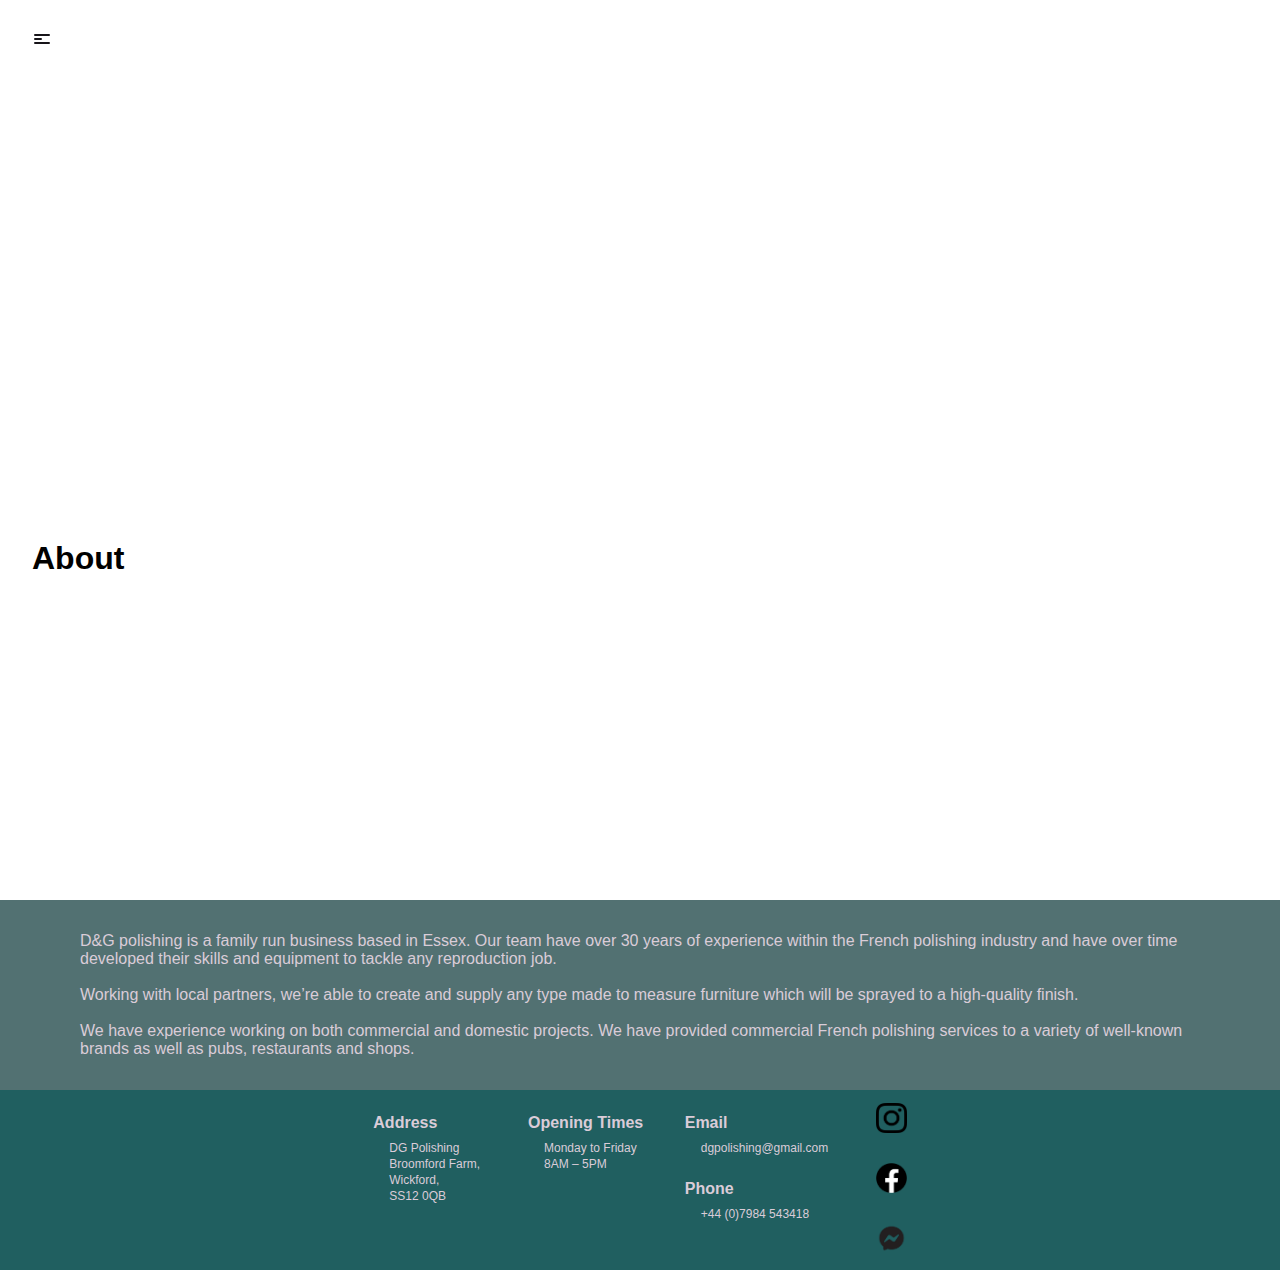
<file: about.html>
<!DOCTYPE html>
<html lang="en">
<head>
    <meta charset="UTF-8">
    <meta http-equiv="X-UA-Compatible" content="IE=edge">
    <meta name="viewport" content="width=device-width, initial-scale=1.0">
    <title>D&G Polishing || French Polishing Essex</title>

    <link rel="stylesheet" href="./css/style.css">

</head>
<body>

    <!-- Nav -->
    <nav class="nav-bar">
        <!-- <img src="../img/branding.svg" alt=""> -->
        <div class="burger">
            <div class="slice"></div>
            <div class="slice"></div>
            <div class="slice"></div>
        </div>
        
        <ul class="nav-container">
            <li><a href="/index.html" class="nav-link">Home</a></li>
            <li><a href="./about.html" class="nav-link">About</a></li>
            <li><a href="./services.html" class="nav-link">Services</a></li>
            <li><a href="./contact.html" class="nav-link">Contact</a></li>
        </ul>
    </nav>

    <!-- main -->
    <section class="hero">
        <h1 class="page-title">About</h1>
    </section>
    <section class="team">
        <div class="wrapper">
            <p class="main-page-content">
                D&G polishing is a family run business based in Essex. Our team have over 30 years of experience within the French polishing industry and have over time developed their skills and equipment to tackle any reproduction job.
                <br><br>
                Working with local partners, we’re able to create and supply any type made to measure furniture which will be sprayed to a high-quality finish.
                <br><br>
                We have experience working on both commercial and domestic projects. We have provided commercial French polishing services to a variety of well-known brands as well as pubs, restaurants and shops.
            </p>
        </div>
    </section>

<!-- Footer -->
<footer class="page-footer">

    <ul class="cards footer-info">

        <li class="card card1">
            <h4>Address</h4>
            <p>
                DG Polishing
                <br>
                Broomford Farm,
                <br>
                Wickford,
                <br>
                SS12 0QB 
            </p>
        </li>
        <li class="card card2">
            <h4>Opening Times</h4>
            <p>
                Monday to Friday
                <br>
                8AM – 5PM 
            </p>
        </li>

        <div class="contact-info">
            <li class="card card1">
                <h4>Email</h4>
                <p>
                    dgpolishing@gmail.com 
                </p>
            </li>
            <li class="card card2">
                <h4>Phone</h4>
                <p>
                    +44 (0)7984 543418 
                </p>
            </li>
        </div>    
    </ul>

    <ul class="social">
        <li>
            <a href="" class="social-links">
                <img src="./img/insta-logo.png" alt="Instagram Logo" class="social-img insta-logo">
            </a>
        </li>
        <li>
            <a href="" class="social-links">
                <img src="./img/f_logo_RGB-Black_250.png" alt="Facebok Logo" class="social-img fb-logo">
            </a>
        </li>
        <li>
            <a href="" class="social-links">
                <img src="./img/M_logo_Black.png" alt="Messenger Logo" class="social-img messenger-logo">
            </a>
        </li>
    </ul>
</footer>

    <script src="./js/main.js"></script>
</body>
</html>
</file>
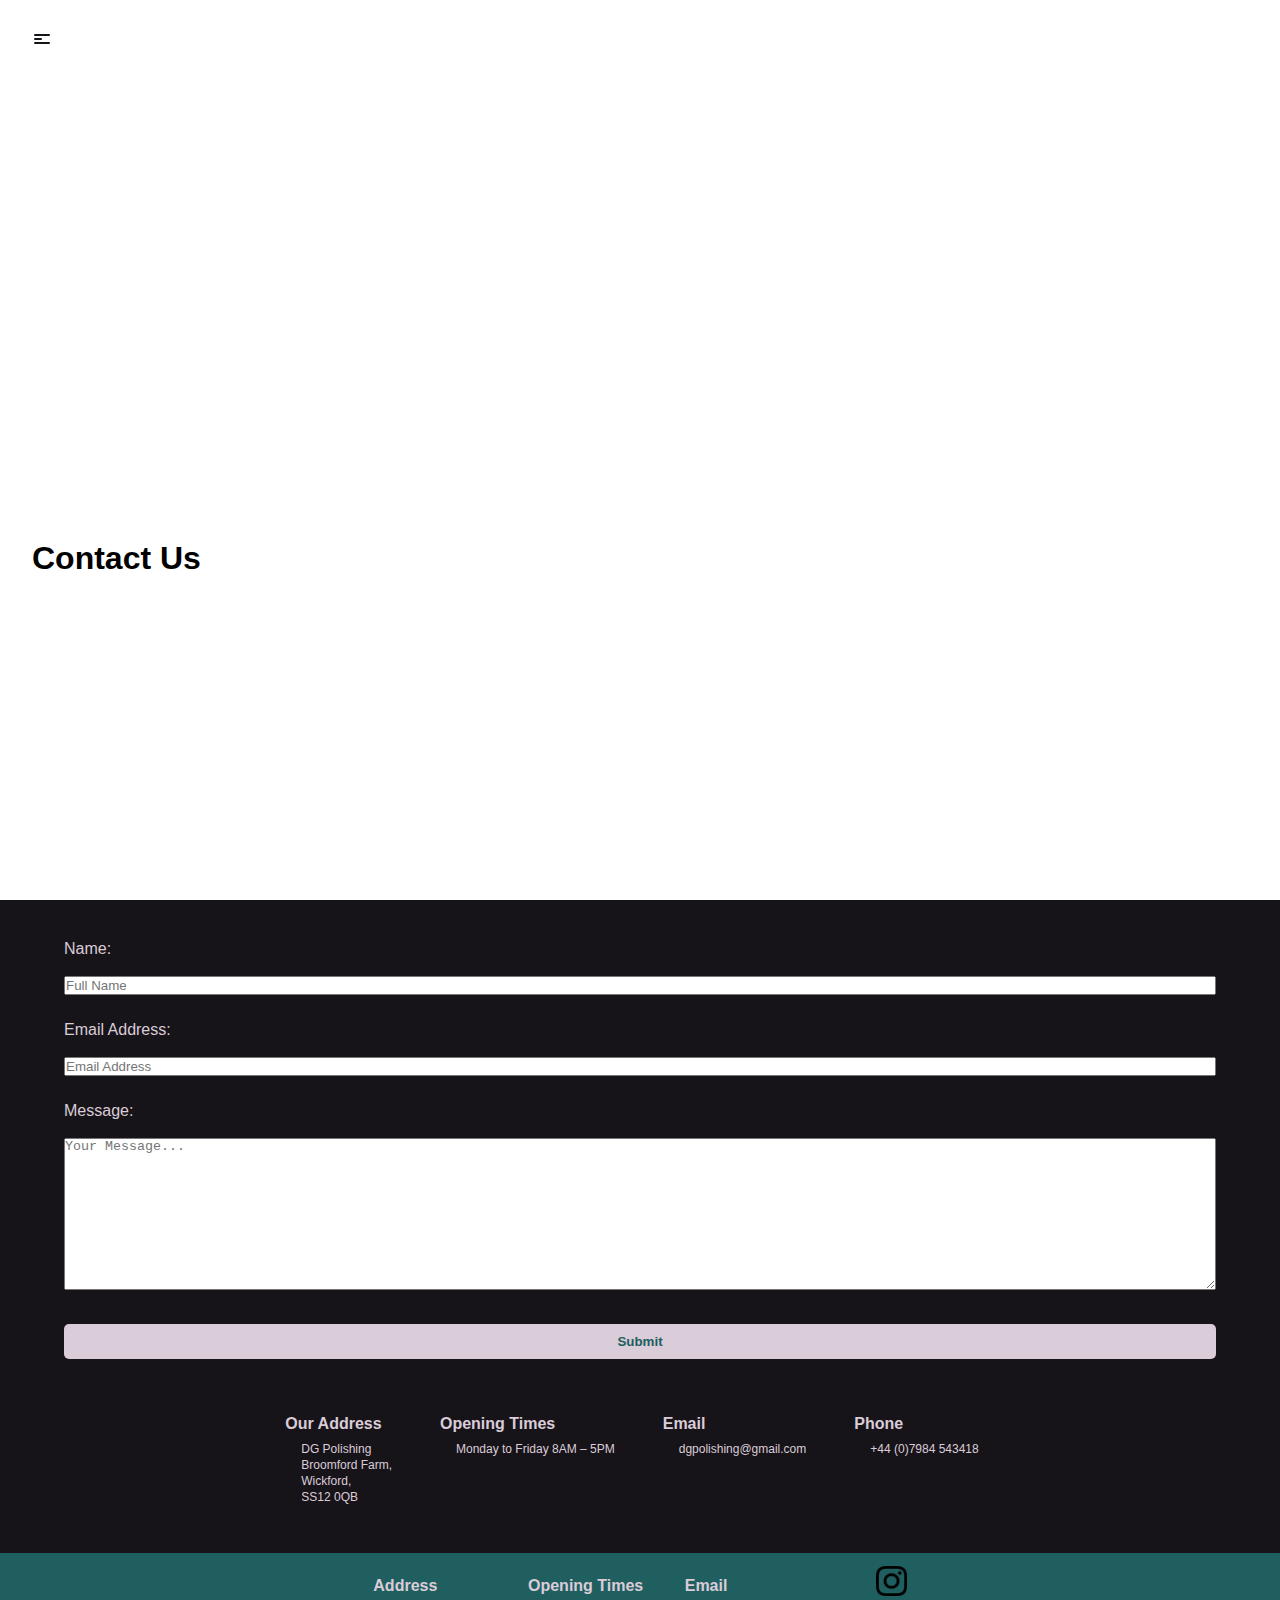
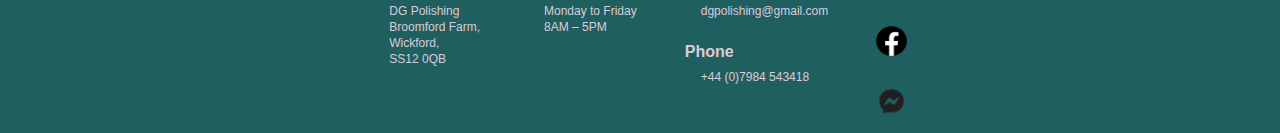
<file: contact.html>
<!DOCTYPE html>
<html lang="en">
<head>
    <meta charset="UTF-8">
    <meta http-equiv="X-UA-Compatible" content="IE=edge">
    <meta name="viewport" content="width=device-width, initial-scale=1.0">
    <title>D&G Polishing || French Polishing Essex</title>

    <link rel="stylesheet" href="./css/style.css">

</head>
<body>

    <!-- Nav -->
    <nav class="nav-bar">
        <!-- <img src="../img/branding.svg" alt=""> -->
        <div class="burger">
            <div class="slice"></div>
            <div class="slice"></div>
            <div class="slice"></div>
        </div>
        
        <ul class="nav-container">
            <li><a href="/index.html" class="nav-link">Home</a></li>
            <li><a href="./about.html" class="nav-link">About</a></li>
            <li><a href="./services.html" class="nav-link">Services</a></li>
            <li><a href="./contact.html" class="nav-link">Contact</a></li>
        </ul>
    </nav>

    <!-- main -->
    <section class="hero">
        <h1 class="page-title">Contact Us</h1>
    </section>
    <section class="contact-section">
        <div class="wrapper">
            <form action="" class="contact-us subsection-container contact-page-form" autocomplete="on">
                <label for="name">Name:</label><br>
                <input type="text" id="name" name="name" placeholder="Full Name"><br>
                <label for="email" > Email Address:</label><br>
                <input type="email" id="email" name="email" required placeholder="Email Address"><br>
                <label for="message">Message:</label><br> 
                <textarea name="message" id="message" cols="30" rows="10" placeholder="Your Message..."></textarea><br>
                <button type="submit" value="Submit">Submit</button>
            </form>


            <ul class="cards contact-cards">
                <li class="card card1">
                    <h4>Our Address</h4>
                    <p>
                        DG Polishing
                        <br>
                        Broomford Farm,
                        <br>
                        Wickford,
                        <br>
                        SS12 0QB 
                    </p>
                </li>
                <li class="card card2">
                    <h4>Opening Times</h4>
                    <p>
                        Monday to Friday 8AM – 5PM 
                    </p>
                </li>
                <li class="card card1">
                    <h4>Email</h4>
                    <p>
                        dgpolishing@gmail.com 
                    </p>
                </li>
                <li class="card card2">
                    <h4>Phone</h4>
                    <p>
                        +44 (0)7984 543418 
                    </p>
                </li>
            </ul>
            </div>
    </section>

<!-- Footer -->
<footer class="page-footer">

    <ul class="cards footer-info">

        <li class="card card1">
            <h4>Address</h4>
            <p>
                DG Polishing
                <br>
                Broomford Farm,
                <br>
                Wickford,
                <br>
                SS12 0QB 
            </p>
        </li>
        <li class="card card2">
            <h4>Opening Times</h4>
            <p>
                Monday to Friday
                <br>
                8AM – 5PM 
            </p>
        </li>

        <div class="contact-info">
            <li class="card card1">
                <h4>Email</h4>
                <p>
                    dgpolishing@gmail.com 
                </p>
            </li>
            <li class="card card2">
                <h4>Phone</h4>
                <p>
                    +44 (0)7984 543418 
                </p>
            </li>
        </div>    
    </ul>

    <ul class="social">
        <li>
            <a href="" class="social-links">
                <img src="./img/insta-logo.png" alt="Instagram Logo" class="social-img insta-logo">
            </a>
        </li>
        <li>
            <a href="" class="social-links">
                <img src="./img/f_logo_RGB-Black_250.png" alt="Facebok Logo" class="social-img fb-logo">
            </a>
        </li>
        <li>
            <a href="" class="social-links">
                <img src="./img/M_logo_Black.png" alt="Messenger Logo" class="social-img messenger-logo">
            </a>
        </li>
    </ul>
</footer>

    <script src="./js/main.js"></script>
</body>
</html>
</file>
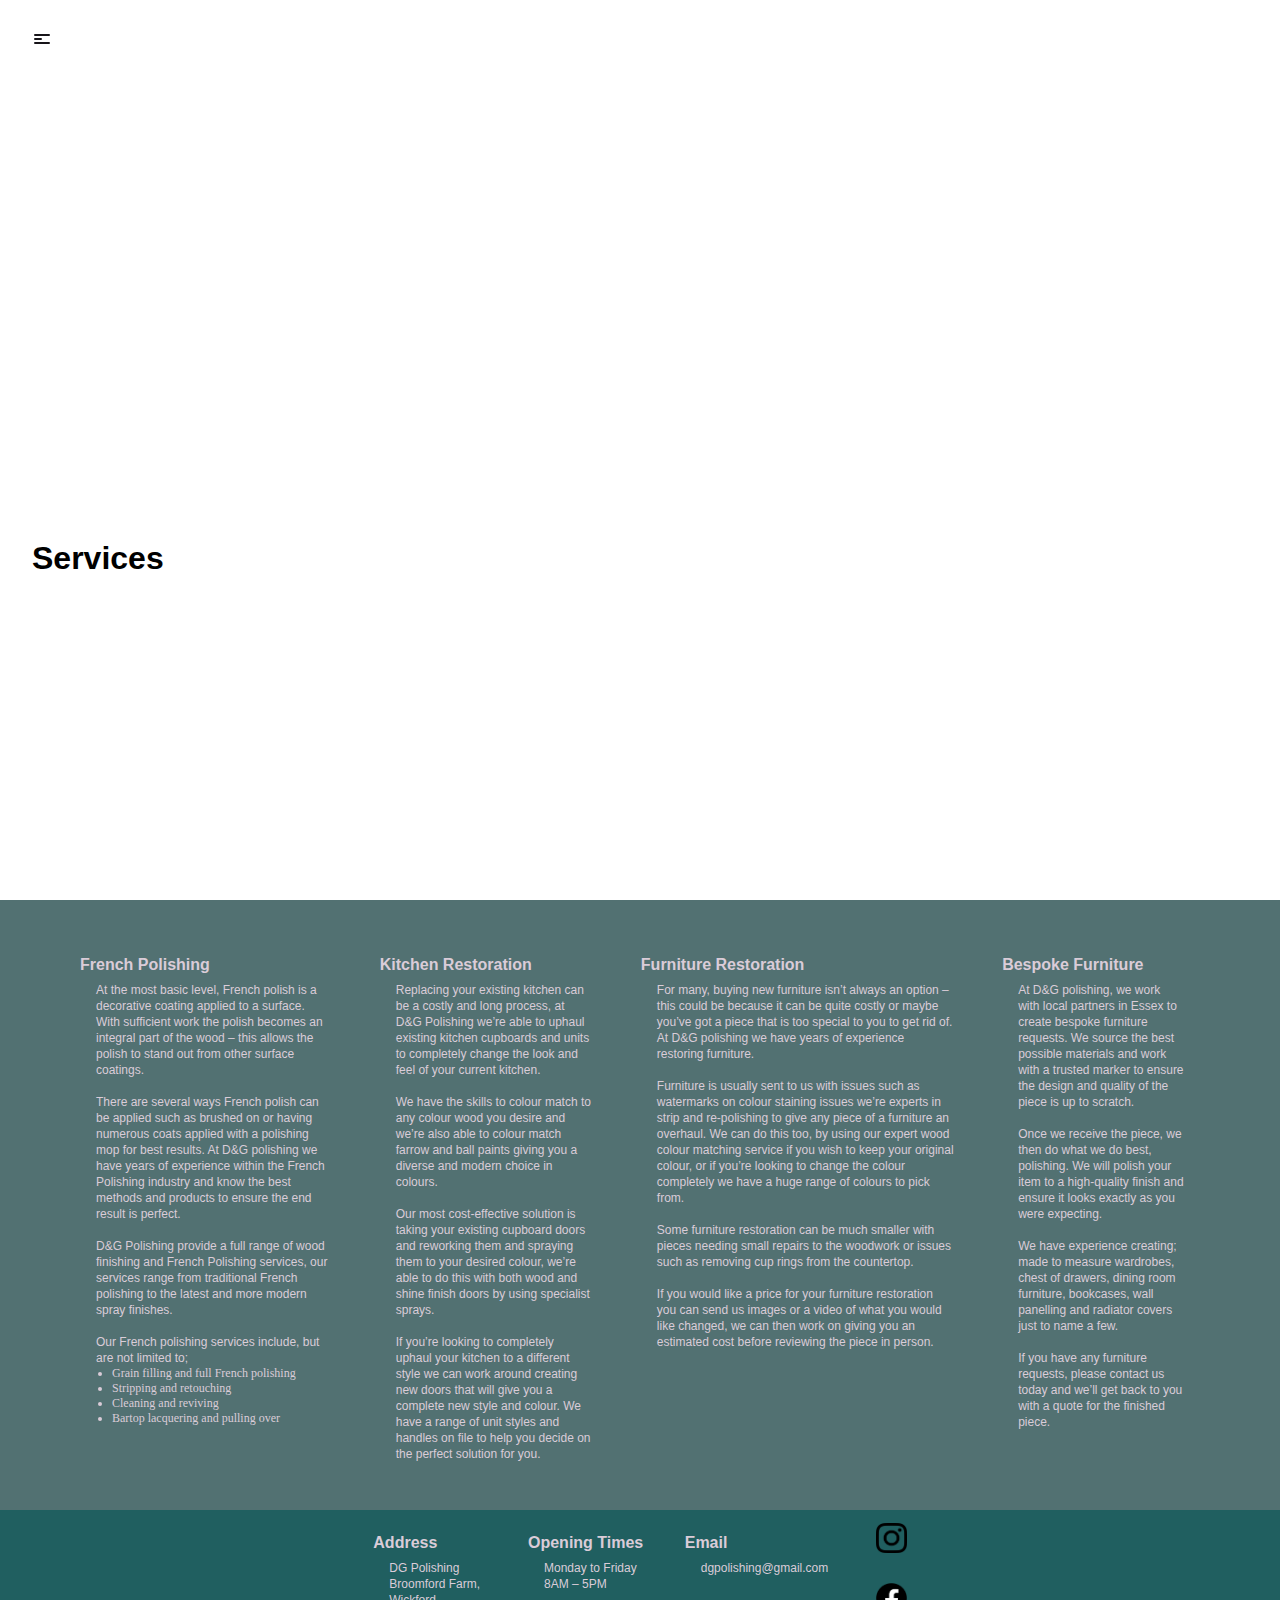
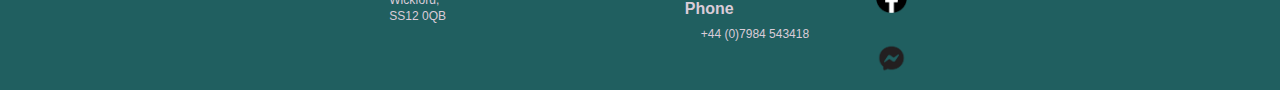
<file: services.html>
<!DOCTYPE html>
<html lang="en">
<head>
    <meta charset="UTF-8">
    <meta http-equiv="X-UA-Compatible" content="IE=edge">
    <meta name="viewport" content="width=device-width, initial-scale=1.0">
    <title>D&G Polishing || French Polishing Essex</title>

    <link rel="stylesheet" href="./css/style.css">

</head>
<body>

    <!-- Nav -->
    <nav class="nav-bar">
        <!-- <img src="../img/branding.svg" alt=""> -->
        <div class="burger">
            <div class="slice"></div>
            <div class="slice"></div>
            <div class="slice"></div>
        </div>
        
        <ul class="nav-container">
            <li><a href="/index.html" class="nav-link">Home</a></li>
            <li><a href="./about.html" class="nav-link">About</a></li>
            <li><a href="./services.html" class="nav-link">Services</a></li>
            <li><a href="./contact.html" class="nav-link">Contact</a></li>
        </ul>
    </nav>

    <!-- main -->
 
    <section class="hero">
        <h1 class="page-title ">Services</h1>
    </section>
    <section class="products">
        <div class="wrapper">
            <ul class="cards services-cards">
                <li class="card card1">
                    <h4>French Polishing</h4>
                    <p>
                        At the most basic level, French polish is a decorative coating applied to a surface. With sufficient work the polish becomes an integral part of the wood – this allows the polish to stand out from other surface coatings.
                        <br><br>
                        There are several ways French polish can be applied such as brushed on or having numerous coats applied with a polishing mop for best results. At D&G polishing we have years of experience within the French Polishing industry and know the best methods and products to ensure the end result is perfect.
                        <br><br>
                        D&G Polishing provide a full range of wood finishing and French Polishing services, our services range from traditional French polishing to the latest and more modern spray finishes.
                        <br><br>
                        Our French polishing services include, but are not limited to;
                        
                        <ul class="card-content">
                            <li>
                                Grain filling and full French polishing
                            </li>
                            <li>
                                Stripping and retouching
                            </li>
                            <li>
                                Cleaning and reviving
                            </li>
                            <li>
                                Bartop lacquering and pulling over
                            </li>
                        </ul>
                        
                        
                    </p>
                </li>
                <li class="card card2">
                    <h4>Kitchen Restoration</h4>
                    <p>
                        Replacing your existing kitchen can be a costly and long process, at D&G Polishing we’re able to uphaul existing kitchen cupboards and units to completely change the look and feel of your current kitchen.
                        <br><br>
                        We have the skills to colour match to any colour wood you desire and we’re also able to colour match farrow and ball paints giving you a diverse and modern choice in colours.
                        <br><br>
                        Our most cost-effective solution is taking your existing cupboard doors and reworking them and spraying them to your desired colour, we’re able to do this with both wood and shine finish doors by using specialist sprays.
                        <br><br>
                        If you’re looking to completely uphaul your kitchen to a different style we can work around creating new doors that will give you a complete new style and colour. We have a range of unit styles and handles on file to help you decide on the perfect solution for you.
                    </p>
                </li>
                <li class="card card3">
                    <h4>Furniture Restoration</h4>
                    <p>
                        For many, buying new furniture isn’t always an option – this could be because it can be quite costly or maybe you’ve got a piece that is too special to you to get rid of. At D&G polishing we have years of experience restoring furniture.
                        <br><br>
                        Furniture is usually sent to us with issues such as watermarks on colour staining issues we’re experts in strip and re-polishing to give any piece of a furniture an overhaul. We can do this too, by using our expert wood colour matching service if you wish to keep your original colour, or if you’re looking to change the colour completely we have a huge range of colours to pick from.
                        <br><br>
                        Some furniture restoration can be much smaller with pieces needing small repairs to the woodwork or issues such as removing cup rings from the countertop.
                        <br><br>
                        If you would like a price for your furniture restoration you can send us images or a video of what you would like changed, we can then work on giving you an estimated cost before reviewing the piece in person. 
                    </p>
                </li>
                <li class="card card4">
                    <h4>Bespoke Furniture</h4>
                    <p>
                        At D&G polishing, we work with local partners in Essex to create bespoke furniture requests. We source the best possible materials and work with a trusted marker to ensure the design and quality of the piece is up to scratch.
                        <br><br>
                        Once we receive the piece, we then do what we do best, polishing. We will polish your item to a high-quality finish and ensure it looks exactly as you were expecting.
                        <br><br>
                        We have experience creating; made to measure wardrobes, chest of drawers, dining room furniture, bookcases, wall panelling and radiator covers just to name a few.
                        <br><br>
                        If you have any furniture requests, please contact us today and we’ll get back to you with a quote for the finished piece. 
                    </p>
                </li>
            </ul>
        </div>
    </section>

<!-- Footer -->
<footer class="page-footer">

    <ul class="cards footer-info">

        <li class="card card1">
            <h4>Address</h4>
            <p>
                DG Polishing
                <br>
                Broomford Farm,
                <br>
                Wickford,
                <br>
                SS12 0QB 
            </p>
        </li>
        <li class="card card2">
            <h4>Opening Times</h4>
            <p>
                Monday to Friday
                <br>
                8AM – 5PM 
            </p>
        </li>

        <div class="contact-info">
            <li class="card card1">
                <h4>Email</h4>
                <p>
                    dgpolishing@gmail.com 
                </p>
            </li>
            <li class="card card2">
                <h4>Phone</h4>
                <p>
                    +44 (0)7984 543418 
                </p>
            </li>
        </div>    
    </ul>

    <ul class="social">
        <li>
            <a href="" class="social-links">
                <img src="./img/insta-logo.png" alt="Instagram Logo" class="social-img insta-logo">
            </a>
        </li>
        <li>
            <a href="" class="social-links">
                <img src="./img/f_logo_RGB-Black_250.png" alt="Facebok Logo" class="social-img fb-logo">
            </a>
        </li>
        <li>
            <a href="" class="social-links">
                <img src="./img/M_logo_Black.png" alt="Messenger Logo" class="social-img messenger-logo">
            </a>
        </li>
    </ul>
</footer>

    <script src="./js/main.js"></script>
</body>
</html>
</file>
<file: css/style.css>
* {
  margin: 0;
  padding: 0;
  box-sizing: border-box;
}

.wrapper {
  width: 90%;
  margin: auto;
}

.main-page-content {
  padding: 2rem 0;
}

h1, h2, h3, h4,
p, a,
label, input {
  font-family: arial;
}

p {
  margin: 0 1rem;
}

.nav-bar {
  width: 100%;
  display: flex;
  flex-direction: row;
  align-content: space-between;
}
.nav-bar .burger {
  position: fixed;
  z-index: 100;
  padding: 1rem;
  margin: 1rem;
  cursor: pointer;
  border-radius: 50%;
  transition: all 200ms ease;
}
.nav-bar .burger-background {
  background-color: #DACCD8;
}
.nav-bar .slice {
  position: relative;
  height: 2px;
  width: 1rem;
  margin: 2px;
  border-radius: 5px;
  background-color: #171419;
  transition: margin 150ms ease 150ms, transform 150ms ease 150ms, opacity 150ms ease 150ms;
}
.nav-bar .slice:nth-child(2) {
  width: 0.5rem;
}
.nav-bar .reveal-nav-burger {
  padding: 0;
  margin: 2rem;
}
.nav-bar .reveal-nav-burger > .slice {
  margin: -2px;
}
.nav-bar .reveal-nav-burger > .slice:first-child {
  transform: rotate(45deg) translate(7px, 0.3rem);
}
.nav-bar .reveal-nav-burger > .slice:nth-child(2) {
  opacity: 0;
}
.nav-bar .reveal-nav-burger > .slice:last-child {
  transform: rotate(-45deg) translate(-5px, 0.4rem);
}
.nav-bar .reveal-nav {
  transform: translateX(0vw);
  transition: transform 400ms ease;
}
.nav-bar ul {
  position: fixed;
  display: flex;
  flex-direction: column;
  justify-content: space-around;
  height: 100vh;
  width: 100%;
  transform: translateX(-100vw);
  padding: 2rem 1rem;
  background-color: #205F60;
}
.nav-bar ul li {
  list-style-type: none;
  padding: 0 2rem;
}
.nav-bar ul li:first-child {
  padding-top: 2rem;
}
.nav-bar .nav-link {
  text-decoration: none;
  color: #DACCD8;
}

.hero {
  height: 100vh;
}

.page-title {
  padding: 60vh 0 0 2rem;
}

.subsection-heading {
  padding: 10vh 0;
}

.subsection-container {
  display: flex;
  flex-direction: column;
}

.cards {
  padding-bottom: 2rem;
}

.card {
  display: flex;
  flex-direction: column;
  margin: 1rem;
}
.card h4 {
  margin: 0.5rem 0;
}
.card p {
  font-size: 0.75rem;
}
.card .card-content > li {
  list-style-type: disc;
  font-size: 0.75rem;
  margin-left: 2rem;
}

.products {
  background-color: #527172;
  color: #DACCD8;
}

.contact-section {
  background-color: #171419;
  color: #DACCD8;
}

.contact-us {
  padding-bottom: 2rem;
}
.contact-us label {
  margin-top: 0.5rem;
}
.contact-us button {
  background-color: #DACCD8;
  color: #205F60;
  font-weight: 700;
  border-radius: 5px;
  border: transparent 2px solid;
  padding: 0.5rem 0;
  margin-top: 1rem;
  transition: all 200ms;
}
.contact-us button:hover {
  background-color: transparent;
  border: #40B7C4 2px solid;
  color: #40B7C4;
}

.contact-page-form {
  padding-top: 2rem;
}

.team {
  background-color: #527172;
  color: #DACCD8;
}

.services-cards {
  padding-top: 2rem;
}

.page-footer {
  display: flex;
  flex-direction: row;
  justify-content: center;
  flex-wrap: wrap;
  height: auto;
  background-color: #205F60;
  color: #DACCD8;
}
.page-footer .social {
  display: flex;
  flex-direction: row;
  align-content: space-around;
}
.page-footer .social > li {
  list-style: none;
  margin: auto 1rem;
}
.page-footer .social .social-links {
  color: #171419;
}
.page-footer .social .social-img {
  height: 2.5rem;
  padding: 0.3rem 0;
}
.page-footer .footer-info {
  display: flex;
  flex-direction: row;
  flex-wrap: wrap;
}

@media screen and (min-width: 900px) {
  .cards {
    display: flex;
    flex-direction: row;
  }
  .cards p {
    line-height: 1rem;
  }

  .contact-cards {
    display: flex;
    flex-direction: row;
    place-content: center;
  }

  .page-footer .social {
    flex-direction: column;
  }
}

/*# sourceMappingURL=style.css.map */
</file>
